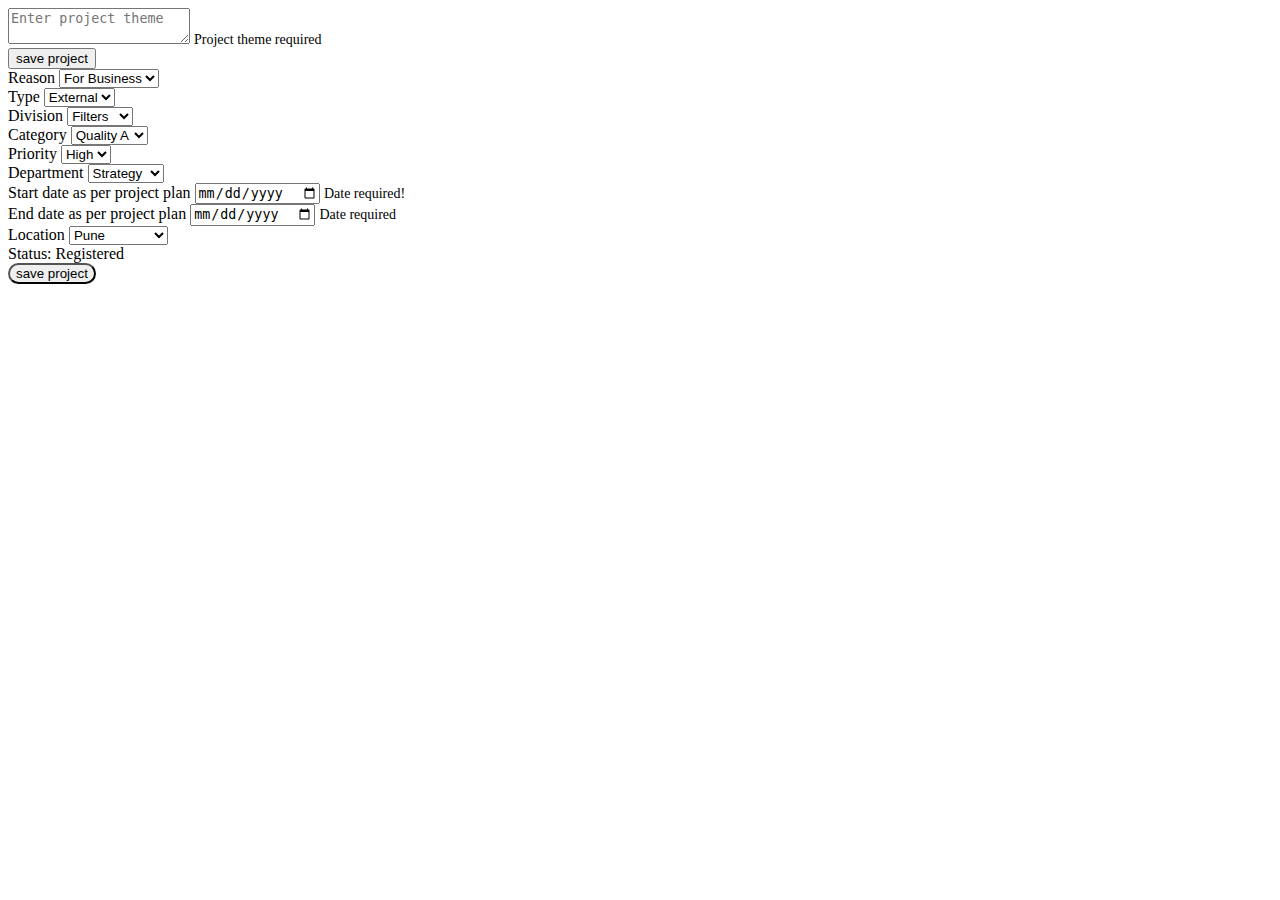
<file: src/app/in/add-project/add-project.component.html>
<!DOCTYPE html>
<html lang="en">

<head>
  <meta charset="UTF-8">
  <meta http-equiv="X-UA-Compatible" content="IE=edge">
  <meta name="viewport" content="width=device-width, initial-scale=1.0">
  <title>Document</title>
</head>

<body>
  <form [formGroup]="addProject" (submit)="saveProject()">
  <div class="rectangle-1 p-4 md-mb-5">
    <div class="row mt-4">
      <div class="col-md-8">
        <!-- <input type="text" id="" class="form-control p-2"> -->
        <textarea name="" placeholder="Enter project theme" class="form-control" formControlName="ptheme"></textarea>

        <span *ngIf="addProject.controls.ptheme.invalid" class="text-danger" style="font-size:14px">Project theme required</span>

      </div>
      <div class="col-md-4 mt-4 text-center d-none d-md-inline">
        <button class="btn btn-primary cbtn" type="submit" >save project</button>
      </div>
      <div class="col-md-4 mt-4 mt-md-5">
        <label class="mb-0 text-secondary">Reason</label>
        <select name="" class="form-control " formControlName="pReason">
          <option value="For Business" selected>For Business</option>
          <option value="For personal">For personal</option>
        </select>
      </div>
      <div class="col-md-4 mt-4 mt-md-5">
        <label class="mb-0 text-secondary">Type</label>
        <select name="" class="form-control " formControlName="pType">
          <option value="External">External</option>
          <option value="Internal">Internal</option>
        </select>
      </div>
      <div class="col-md-4 mt-4 mt-md-5">
        <label class="mb-0 text-secondary" >Division</label>
        <select name="" class="form-control " formControlName="pDivision">
          <option value="Filters">Filters</option>
          <option value="Filters2">Filters2</option>
        </select>
      </div>
      <div class="col-md-4 mt-4">
        <label class="mb-0 text-secondary">Category</label>
        <select name="" class="form-control " formControlName="pCategory">
          <option value="Quality A">Quality A</option>
          <option value="Quality B">Quality B</option>
        </select>
      </div>
      <div class="col-md-4 mt-4">
        <label class="mb-0 text-secondary">Priority</label>
        <select name="" class="form-control " formControlName="pPriority">
          <option value="High">High</option>
          <option value="Low">Low</option>
        </select>
      </div>
      <div class="col-md-4 mt-4">
        <label class="mb-0 text-secondary">Department</label>
        <select name="" class="form-control " formControlName="pDept">
          <option value="Strategy">Strategy</option>
          <option value="Financial">Financial</option>
          <option value="Quality">Quality</option>
          <option value="MAN">MAN</option>
          <option value="STO">STO</option>
          <option value="HR">HR</option>




        </select>
      </div>
        <div class="col-md-4 mt-4">
          <label class="mb-0 text-secondary">Start date as per project plan</label>
          <input type="date" class="form-control" id="" formControlName="sDate">
        <span *ngIf="addProject.controls.sDate.invalid" class="text-danger" style="font-size:14px">Date required!</span>

        </div>
        <div class="col-md-4 mt-4">
          <label class="mb-0 text-secondary">End date as per project plan</label>
          <input type="date" class="form-control" id="" formControlName="eDate">
        <span *ngIf="addProject.controls.eDate.invalid" class="text-danger" style="font-size:14px">Date required</span>


        </div>
        <div class="col-md-4 mt-4">
          <label class="mb-0 text-secondary">Location</label>
          <select name="" class="form-control " formControlName="pLocation">
            <option value="Pune">Pune</option>
            <option value="Ahmednagar">Ahmednagar</option>
          </select>

        </div>
        <div class="col-md-12 mt-4 text-right">
          <label class="mb-0 text-secondary">Status: </label>
          <span class="font-weight-bold"> Registered</span>
          <input type="hidden" class="form-control" id="" formControlName="pStatus">

        </div>
        <div class="col-md-12 mt-4 mb-5 text-center d-md-none">
          <button class="btn btn-primary w-100 mb-3"  type="submit" style="border-radius:15px">save project</button>
        </div>
      </div>

  </div>
</form>
</body>

</html>
</file>
